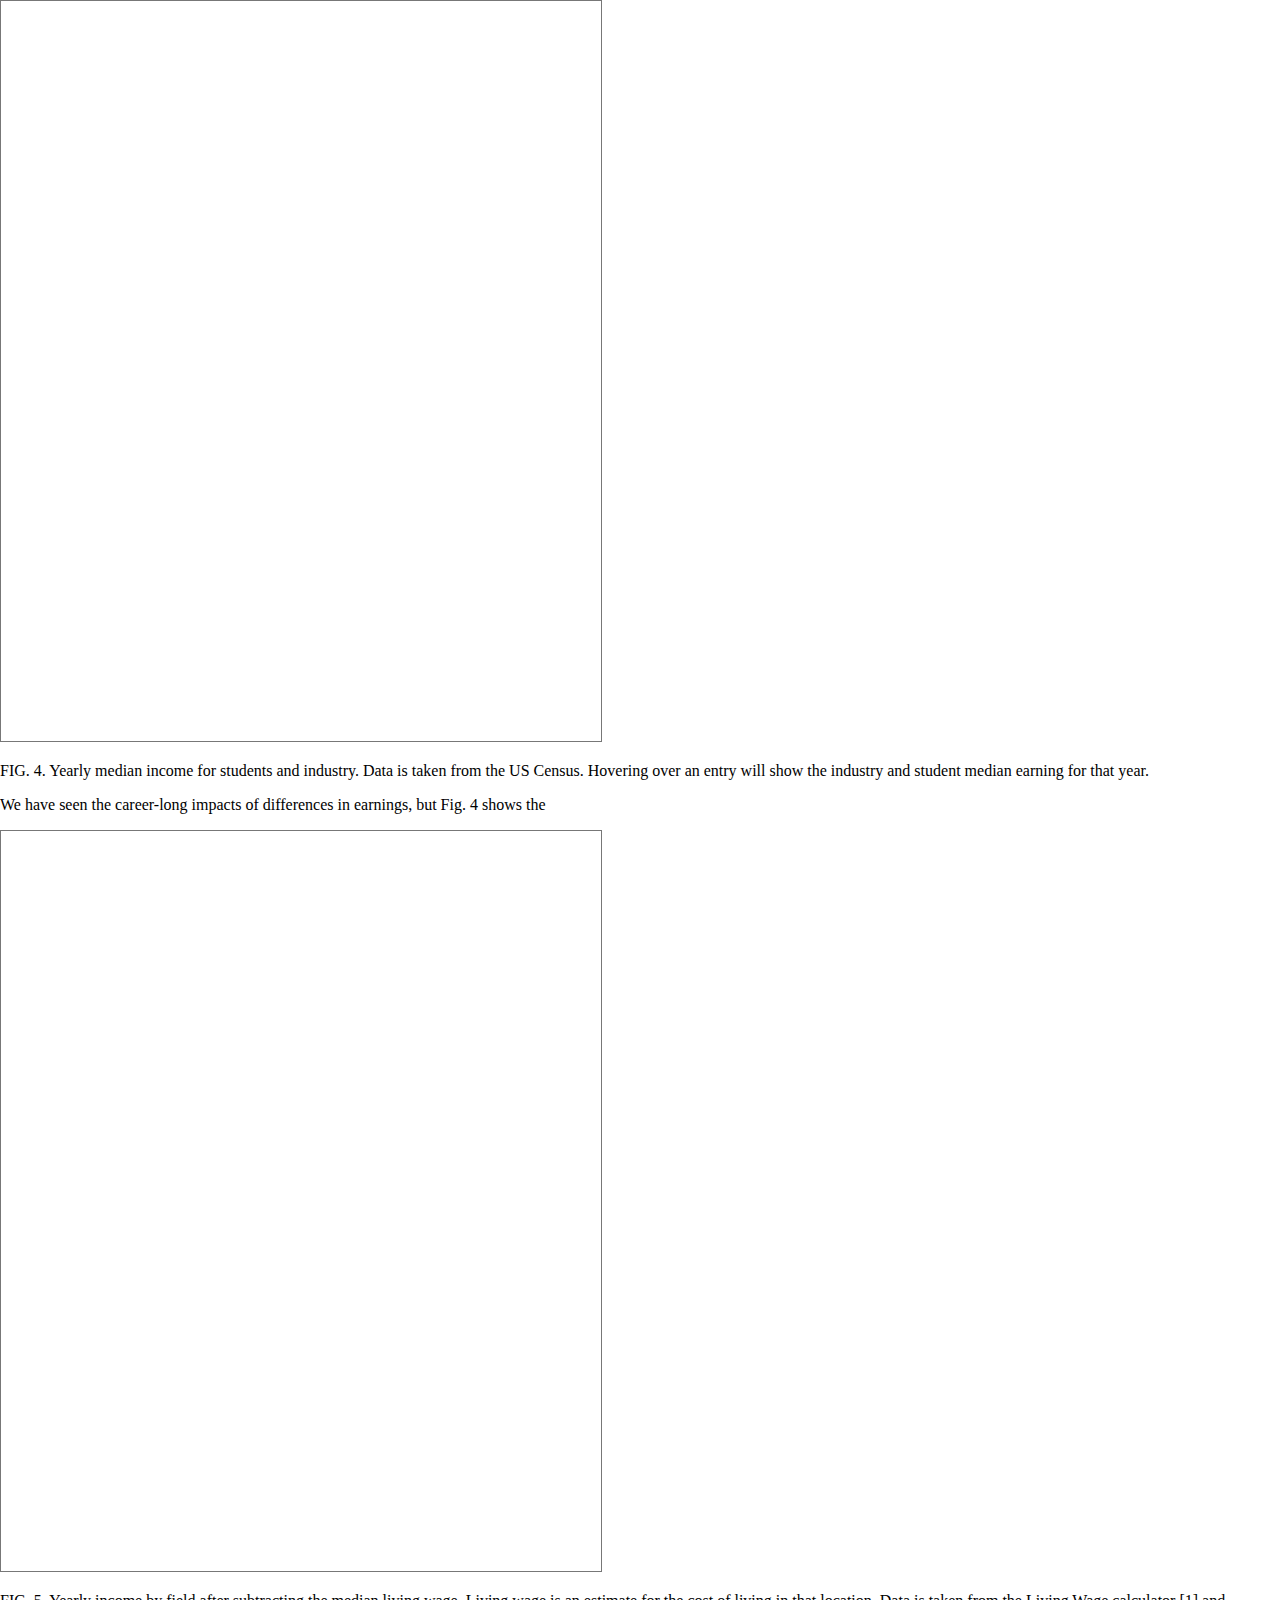
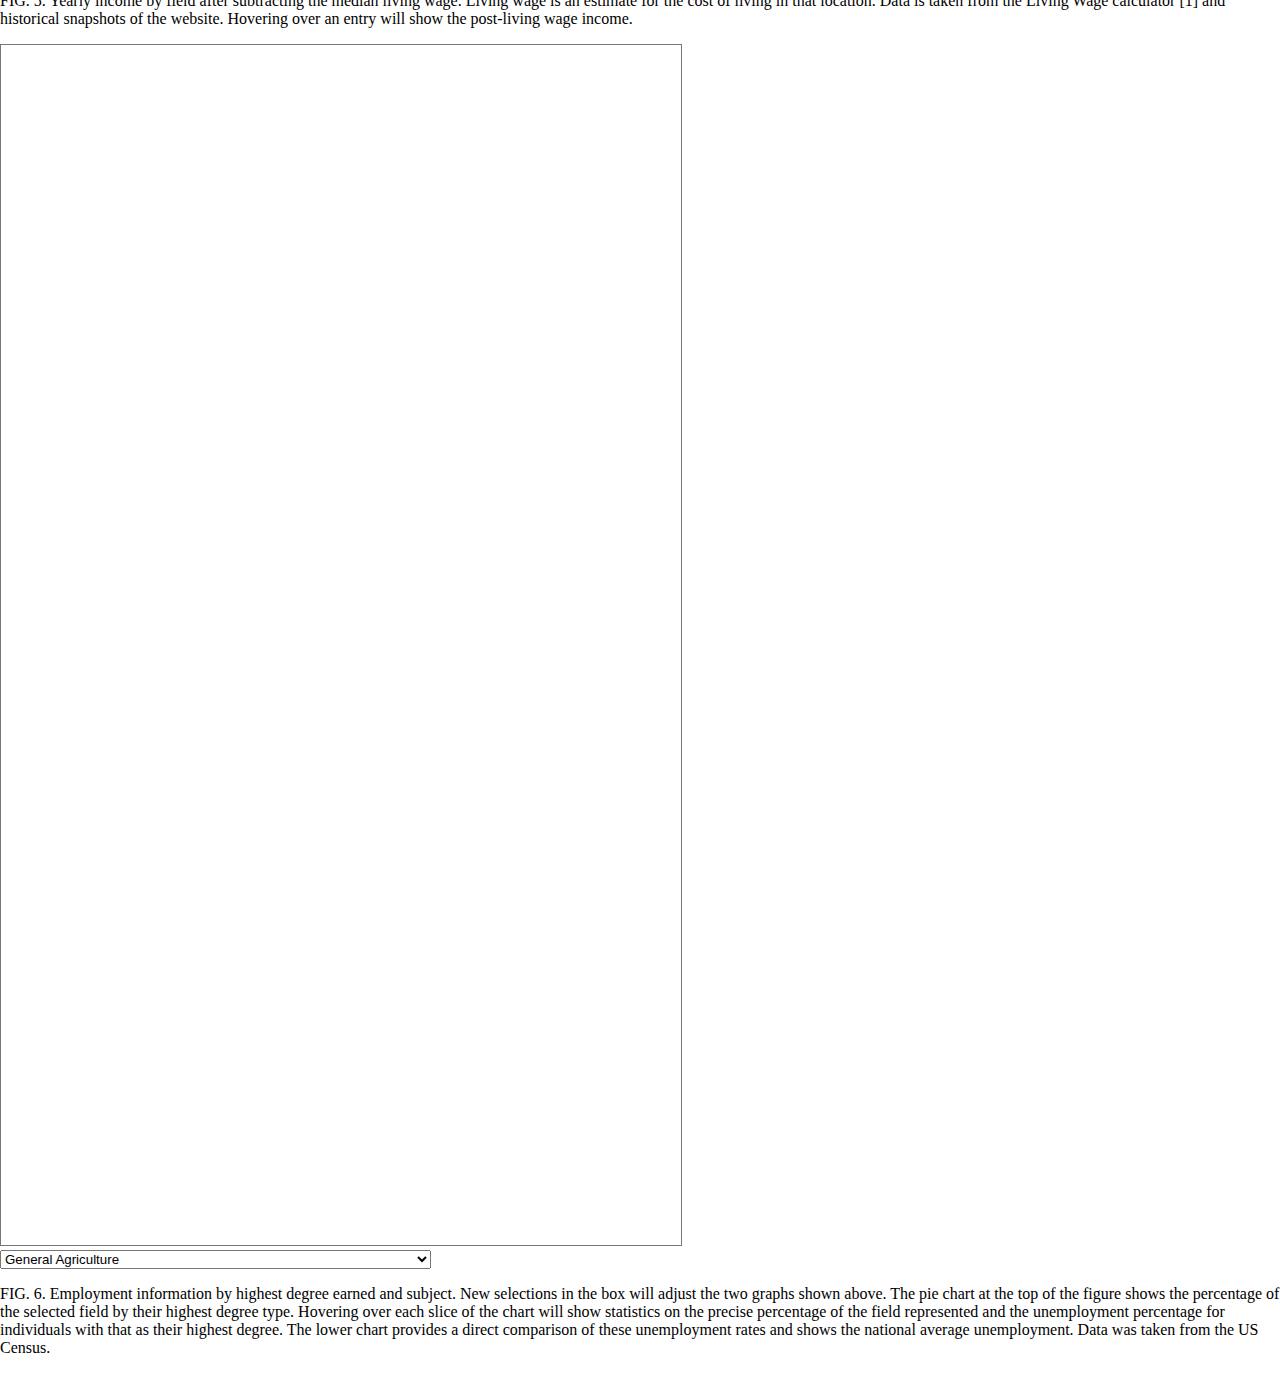
<file: employ/index.html>
<!DOCTYPE HTML>
<html lang="en">
  <head>
    <meta charset="UTF-8">
    <title>Nate's Interim Combination</title>
    <link rel="stylesheet" href="./style.css">
  </head>
  <body>

		<div id="income_year">
      <svg width="600" height="740" style="border: 1px solid #777;">
      </svg>
	</div>
	 <div class="caption">
        <p>
            FIG. 4. Yearly median income for students and industry. Data is taken from the US Census. Hovering over an entry will show the industry and student median earning for that year.
        </p>
    </div>
	 <div class="paragraph">
        <p>
		  We have seen the career-long impacts of differences in earnings, but Fig. 4 shows the 
        </p>
    </div>

	<div id="income_cola">
      <svg width="600" height="740" style="border: 1px solid #777;">
      </svg>
	</div>
	<div class="caption">
        <p>
            FIG. 5. Yearly income by field after subtracting the median living wage. Living wage is an estimate for the cost of living in that location. Data is taken from the Living Wage calculator [1] and historical snapshots of the website. Hovering over an entry will show the post-living wage income.
        </p>
    </div>



	
	<div id="pie">
	  
      <svg width="680" height="1200" style="border: 1px solid #777;">
      </svg>

	</div>
	<select id="fieldSelector" onchange="onCategoryChangedPie()">


	  <option value="General Agriculture">General Agriculture</option>
	  <option value="Agriculture Production And Management">Agriculture Production And Management</option>
	  <option value="Agricultural Economics">Agricultural Economics</option>
	  <option value="Animal Sciences">Animal Sciences</option>
	  <option value="Food Science">Food Science</option>
	  <option value="Plant Science And Agronomy">Plant Science And Agronomy</option>
	  <option value="Soil Science">Soil Science</option>
	  <option value="Miscellaneous Agriculture">Miscellaneous Agriculture</option>
	  <option value="Environmental Science">Environmental Science</option>
	  <option value="Forestry">Forestry</option>
	  <option value="Natural Resources Management">Natural Resources Management</option>
	  <option value="Architecture">Architecture</option>
	  <option value="Area Ethnic And Civilization Studies">Area Ethnic And Civilization Studies</option>
	  <option value="Communications">Communications</option>
	  <option value="Journalism">Journalism</option>
	  <option value="Mass Media">Mass Media</option>
	  <option value="Advertising And Public Relations">Advertising And Public Relations</option>
	  <option value="Communication Technologies">Communication Technologies</option>
	  <option value="Computer And Information Systems">Computer And Information Systems</option>
	  <option value="Computer Programming And Data Processing">Computer Programming And Data Processing</option>
	  <option value="Computer Science">Computer Science</option>
	  <option value="Information Sciences">Information Sciences</option>
	  <option value="Computer Administration Management And Security">Computer Administration Management And Security</option>
	  <option value="Computer Networking And Telecommunications">Computer Networking And Telecommunications</option>
	  <option value="Cosmetology Services And Culinary Arts">Cosmetology Services And Culinary Arts</option>
	  <option value="General Education">General Education</option>
	  <option value="Educational Administration And Supervision">Educational Administration And Supervision</option>
	  <option value="School Student Counseling">School Student Counseling</option>
	  <option value="Elementary Education">Elementary Education</option>
	  <option value="Mathematics Teacher Education">Mathematics Teacher Education</option>
	  <option value="Physical And Health Education Teaching">Physical And Health Education Teaching</option>
	  <option value="Early Childhood Education">Early Childhood Education</option>
	  <option value="Science And Computer Teacher Education">Science And Computer Teacher Education</option>
	  <option value="Secondary Teacher Education">Secondary Teacher Education</option>
	  <option value="Special Needs Education">Special Needs Education</option>
	  <option value="Social Science Or History Teacher Education">Social Science Or History Teacher Education</option>
	  <option value="Teacher Education: Multiple Levels">Teacher Education: Multiple Levels</option>
	  <option value="Language And Drama Education">Language And Drama Education</option>
	  <option value="Art And Music Education">Art And Music Education</option>
	  <option value="Miscellaneous Education">Miscellaneous Education</option>
	  <option value="General Engineering">General Engineering</option>
	  <option value="Aerospace Engineering">Aerospace Engineering</option>
	  <option value="Biological Engineering">Biological Engineering</option>
	  <option value="Architectural Engineering">Architectural Engineering</option>
	  <option value="Biomedical Engineering">Biomedical Engineering</option>
	  <option value="Chemical Engineering">Chemical Engineering</option>
	  <option value="Civil Engineering">Civil Engineering</option>
	  <option value="Computer Engineering">Computer Engineering</option>
	  <option value="Electrical Engineering">Electrical Engineering</option>
	  <option value="Engineering Mechanics Physics And Science">Engineering Mechanics Physics And Science</option>
	  <option value="Environmental Engineering">Environmental Engineering</option>
	  <option value="Geological And Geophysical Engineering">Geological And Geophysical Engineering</option>
	  <option value="Industrial And Manufacturing Engineering">Industrial And Manufacturing Engineering</option>
	  <option value="Materials Engineering And Materials Science">Materials Engineering And Materials Science</option>
	  <option value="Mechanical Engineering">Mechanical Engineering</option>
	  <option value="Metallurgical Engineering">Metallurgical Engineering</option>
	  <option value="Mining And Mineral Engineering">Mining And Mineral Engineering</option>
	  <option value="Naval Architecture And Marine Engineering">Naval Architecture And Marine Engineering</option>
	  <option value="Nuclear Engineering">Nuclear Engineering</option>
	  <option value="Petroleum Engineering">Petroleum Engineering</option>
	  <option value="Miscellaneous Engineering">Miscellaneous Engineering</option>
	  <option value="Engineering Technologies">Engineering Technologies</option>
	  <option value="Engineering And Industrial Management">Engineering And Industrial Management</option>
	  <option value="Electrical Engineering Technology">Electrical Engineering Technology</option>
	  <option value="Industrial Production Technologies">Industrial Production Technologies</option>
	  <option value="Mechanical Engineering Related Technologies">Mechanical Engineering Related Technologies</option>
	  <option value="Miscellaneous Engineering Technologies">Miscellaneous Engineering Technologies</option>
	  <option value="Linguistics And Comparative Language And Literature">Linguistics And Comparative Language And Literature</option>
	  <option value="French German Latin And Other Common Foreign Language Studies">French German Latin And Other Common Foreign Language Studies</option>
	  <option value="Other Foreign Languages">Other Foreign Languages</option>
	  <option value="Family And Consumer Sciences">Family And Consumer Sciences</option>
	  <option value="Court Reporting">Court Reporting</option>
	  <option value="Pre-Law And Legal Studies">Pre-Law And Legal Studies</option>
	  <option value="English Language And Literature">English Language And Literature</option>
	  <option value="Composition And Rhetoric">Composition And Rhetoric</option>
	  <option value="Liberal Arts">Liberal Arts</option>
	  <option value="Humanities">Humanities</option>
	  <option value="Library Science">Library Science</option>
	  <option value="Biology">Biology</option>
	  <option value="Biochemical Sciences">Biochemical Sciences</option>
	  <option value="Botany">Botany</option>
	  <option value="Molecular Biology">Molecular Biology</option>
	  <option value="Ecology">Ecology</option>
	  <option value="Genetics">Genetics</option>
	  <option value="Microbiology">Microbiology</option>
	  <option value="Pharmacology">Pharmacology</option>
	  <option value="Physiology">Physiology</option>
	  <option value="Zoology">Zoology</option>
	  <option value="Neuroscience">Neuroscience</option>
	  <option value="Miscellaneous Biology">Miscellaneous Biology</option>
	  <option value="Mathematics">Mathematics</option>
	  <option value="Applied Mathematics">Applied Mathematics</option>
	  <option value="Statistics And Decision Science">Statistics And Decision Science</option>
	  <option value="Military Technologies">Military Technologies</option>
	  <option value="Multi/Interdisciplinary Studies">Multi/Interdisciplinary Studies</option>
	  <option value="Intercultural And International Studies">Intercultural And International Studies</option>
	  <option value="Nutrition Sciences">Nutrition Sciences</option>
	  <option value="Mathematics And Computer Science">Mathematics And Computer Science</option>
	  <option value="Cognitive Science And Biopsychology">Cognitive Science And Biopsychology</option>
	  <option value="Interdisciplinary Social Sciences">Interdisciplinary Social Sciences</option>
	  <option value="Physical Fitness Parks Recreation And Leisure">Physical Fitness Parks Recreation And Leisure</option>
	  <option value="Philosophy And Religious Studies">Philosophy And Religious Studies</option>
	  <option value="Theology And Religious Vocations">Theology And Religious Vocations</option>
	  <option value="Physical Sciences">Physical Sciences</option>
	  <option value="Astronomy And Astrophysics">Astronomy And Astrophysics</option>
	  <option value="Atmospheric Sciences And Meteorology">Atmospheric Sciences And Meteorology</option>
	  <option value="Chemistry">Chemistry</option>
	  <option value="Geology And Earth Science">Geology And Earth Science</option>
	  <option value="Geosciences">Geosciences</option>
	  <option value="Oceanography">Oceanography</option>
	  <option value="Physics">Physics</option>
	  <option value="Materials Science">Materials Science</option>
	  <option value="Multi-Disciplinary Or General Science">Multi-Disciplinary Or General Science</option>
	  <option value="Nuclear, Industrial Radiology, And Biological Technologies">Nuclear, Industrial Radiology, And Biological Technologies</option>
	  <option value="Psychology">Psychology</option>
	  <option value="Educational Psychology">Educational Psychology</option>
	  <option value="Clinical Psychology">Clinical Psychology</option>
	  <option value="Counseling Psychology">Counseling Psychology</option>
	  <option value="Industrial And Organizational Psychology">Industrial And Organizational Psychology</option>
	  <option value="Social Psychology">Social Psychology</option>
	  <option value="Miscellaneous Psychology">Miscellaneous Psychology</option>
	  <option value="Criminal Justice And Fire Protection">Criminal Justice And Fire Protection</option>
	  <option value="Public Administration">Public Administration</option>
	  <option value="Public Policy">Public Policy</option>
	  <option value="Human Services And Community Organization">Human Services And Community Organization</option>
	  <option value="Social Work">Social Work</option>
	  <option value="General Social Sciences">General Social Sciences</option>
	  <option value="Economics">Economics</option>
	  <option value="Anthropology And Archeology">Anthropology And Archeology</option>
	  <option value="Criminology">Criminology</option>
	  <option value="Geography">Geography</option>
	  <option value="International Relations">International Relations</option>
	  <option value="Political Science And Government">Political Science And Government</option>
	  <option value="Sociology">Sociology</option>
	  <option value="Miscellaneous Social Sciences">Miscellaneous Social Sciences</option>
	  <option value="Construction Services">Construction Services</option>
	  <option value="Electrical, Mechanical, And Precision Technologies And Production">Electrical, Mechanical, And Precision Technologies And Production</option>
	  <option value="Transportation Sciences And Technologies">Transportation Sciences And Technologies</option>
	  <option value="Fine Arts">Fine Arts</option>
	  <option value="Drama And Theater Arts">Drama And Theater Arts</option>
	  <option value="Music">Music</option>
	  <option value="Visual And Performing Arts">Visual And Performing Arts</option>
	  <option value="Commercial Art And Graphic Design">Commercial Art And Graphic Design</option>
	  <option value="Film Video And Photographic Arts">Film Video And Photographic Arts</option>
	  <option value="Art History And Criticism">Art History And Criticism</option>
	  <option value="Studio Arts">Studio Arts</option>
	  <option value="Miscellaneous Fine Arts">Miscellaneous Fine Arts</option>
	  <option value="General Medical And Health Services">General Medical And Health Services</option>
	  <option value="Communication Disorders Sciences And Services">Communication Disorders Sciences And Services</option>
	  <option value="Health And Medical Administrative Services">Health And Medical Administrative Services</option>
	  <option value="Medical Assisting Services">Medical Assisting Services</option>
	  <option value="Medical Technologies Technicians">Medical Technologies Technicians</option>
	  <option value="Health And Medical Preparatory Programs">Health And Medical Preparatory Programs</option>
	  <option value="Nursing">Nursing</option>
	  <option value="Pharmacy Pharmaceutical Sciences And Administration">Pharmacy Pharmaceutical Sciences And Administration</option>
	  <option value="Treatment Therapy Professions">Treatment Therapy Professions</option>
	  <option value="Community And Public Health">Community And Public Health</option>
	  <option value="Miscellaneous Health Medical Professions">Miscellaneous Health Medical Professions</option>
	  <option value="General Business">General Business</option>
	  <option value="Accounting">Accounting</option>
	  <option value="Actuarial Science">Actuarial Science</option>
	  <option value="Business Management And Administration">Business Management And Administration</option>
	  <option value="Operations Logistics And E-Commerce">Operations Logistics And E-Commerce</option>
	  <option value="Business Economics">Business Economics</option>
	  <option value="Marketing And Marketing Research">Marketing And Marketing Research</option>
	  <option value="Finance">Finance</option>
	  <option value="Human Resources And Personnel Management">Human Resources And Personnel Management</option>
	  <option value="International Business">International Business</option>
	  <option value="Hospitality Management">Hospitality Management</option>
	  <option value="Management Information Systems And Statistics">Management Information Systems And Statistics</option>
	  <option value="Miscellaneous Business and Medical Administration">Miscellaneous Business and Medical Administration</option>
	  <option value="History">History</option>
	  <option value="United States History">United States History</option>

	</select>  


	 <div class="caption">
        <p>
            FIG. 6. Employment information by highest degree earned and subject.  New selections in the box will adjust the two graphs shown above.  The pie chart at the top of the figure shows the percentage of the selected field by their highest degree type.  Hovering over each slice of the chart will show statistics on the precise percentage of the field represented and the unemployment percentage for individuals with that as their highest degree.  The lower chart provides a direct comparison of these unemployment rates and shows the national average unemployment.  Data was taken from the US Census.
        </p>
    </div>




	
  </body>
  <script src="https://d3js.org/d3.v5.min.js"></script>
  <script src="./d3-tip.js"></script>
  <script src="./pi.js"></script>
  <script src="./income_year.js"></script>
  <script src="./income_cola.js"></script>
</html>
</file>
<file: employ/style.css>
.axis,
.frame {
  shape-rendering: crispEdges;
}

.axis line {
  stroke: #ddd;
}

.axis path {
  display: none;
}

.axis .axis-label {
  font-size: 11px;
  font-weight: 600;
  text-anchor: middle;
  fill: #555;
}

.frame {
  fill: none;
  stroke: #aaa;
}

circle {
  fill-opacity: .7;
}

circle.hidden {
  fill: #ccc !important;
  fill-opacity: .2;
}

circle:hover {
  fill: #111 !important;
  fill-opacity: 1;
}

.d3-tip {
  line-height: 1;
  padding: 6px;
  background: rgba(240, 240, 240, 0.95);
  color: #333;
  border-radius: 4px;
  font-size: 12px;
}

/* Creates a small triangle extender for the tooltip */
.d3-tip:after {
  box-sizing: border-box;
  display: inline;
  font-size: 10px;
  width: 100%;
  line-height: 1;
  color: rgba(240, 240, 240, 0.95);
  content: "\25BC";
  position: absolute;
  text-align: center;
}

/* Style northward tooltips specifically */
.d3-tip.n:after {
  margin: -2px 0 0 0;
  top: 100%;
  left: 0;
}

.d3-tip h5{
  font-size: 13px;
  font-weight: 600;
  margin: 2px 10px 4px 2px;
}

.d3-tip thead td {
  border-bottom: 1px solid #ccc;
  font-size: 10px;
  font-weight: 600;
}

.d3-tip td {
  padding: 2px 10px 2px 2px;
}

.d3-tip thead tr {
  paddin-top: 10px;
}

body {
    font-family: "Open Sans";
    margin: 0;
}

label {
    font-size: 13px;
}

#main {
    margin: 20px;
}
</file>
